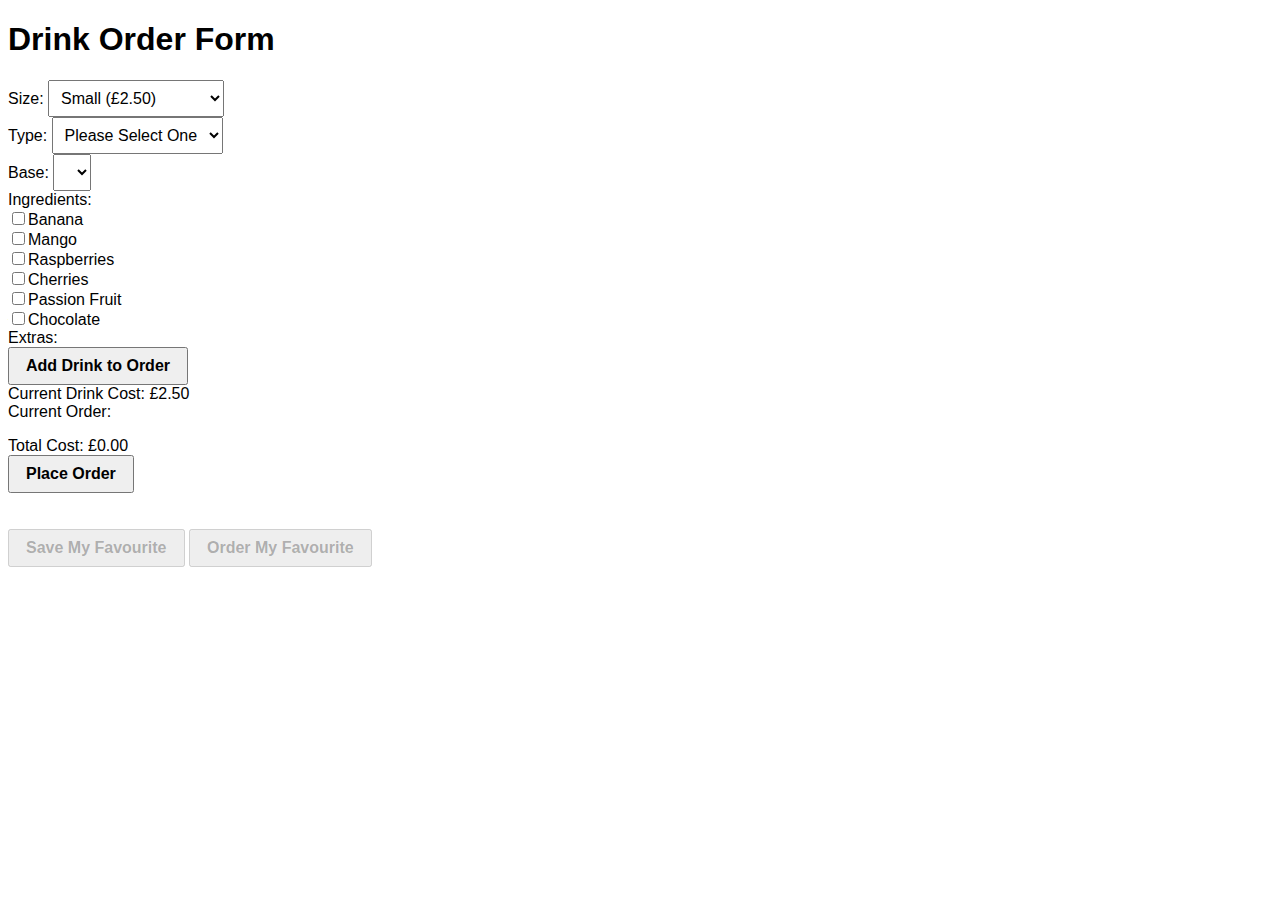
<file: index.html>
<!DOCTYPE html>
<html>
  <head>
    <title>Drink Order Form</title>
    <link rel="stylesheet" type="text/css" href="style.css" />
  </head>
  <body>
    <h1>Drink Order Form</h1>
<form action="" id="order-form">
    <div>
      <label for="size">Size:</label>
      <select id="size" onchange="update_current_drink();fav_check();">
        <option value="2.50" selected>Small (£2.50)</option>
        <option value="3.00">Medium (£3.00)</option>
        <option value="3.55">Large (£3.55)</option>
        <option value="4.20">Extra Large (£4.20)</option>
      </select>
    </div>

    <div>
      <label for="type">Type:</label>
      <select id="type" onchange = "selectType()">
        <option value="" selected disabled hidden>Please Select One</option>
        <option value="smoothie">Smoothie</option>
        <option value="milkshake">Milkshake</option>
      </select>
    </div>
    <div>
      <label for="base">Base:</label>
      <select id="base-drop"></select>
    </div>

    <div>
      <label for="ingredients">Ingredients:</label>
      <div id="ingredients-checkboxes"></div>
    </div>

   

    <div id="extras">
      <label>Extras:</label>
      <div id="extras-checkboxes"></div>
    </div>
  </form>
    <div>
      <button id="add-drink" onclick="calculateCost()">Add Drink to Order</button>
    </div>

    <div id = "test">

    </div>

    <div>
      <label for="current-cost">Current Drink Cost:</label>
      <span id="current-cost">£2.50</span>
    </div>

    <div>
      <label>Current Order:</label>
      <ul id="current-order"></ul>
      <div>
        <label for="total-cost">Total Cost:</label>
        <span id="total-cost">£0.00</span>
      </div>
    </div>

    <div><button id="order" onclick="placeOrder()">Place Order</button></div><br><br>

    <div>
      <button id="save-favourite" onclick="addfav()" disabled>Save My Favourite</button>
      <button id="order-favourite" disabled onclick="order_fav()">Order My Favourite</button>
    </div>
    

    <script src="script.js"></script>
  </body>
</html>
</file>
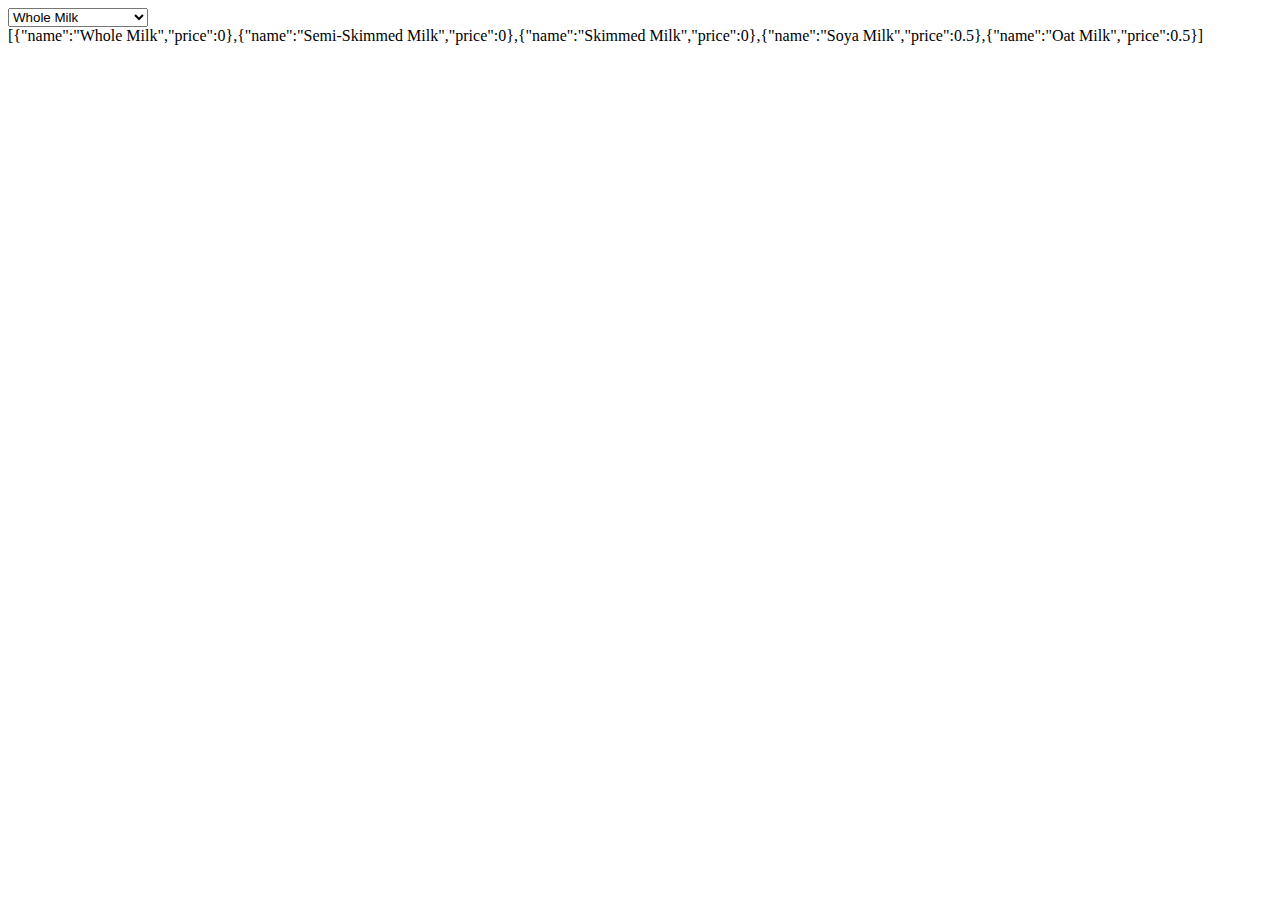
<file: test.html>
<!DOCTYPE html>
<html>
<head>
    <title>Fetch JSON and Add Options</title>
</head>
<body>
    <select id="optionsDropdown"></select>
    <div id = "test"></div>
    <script>
        // Fetch the JSON data
        fetch('ingredients.json')
            .then(response => response.json())
            .then(data => {
                // Access the select dropdown element
                const usersArray = data.milkshake_bases;
                const selectDropdown = document.getElementById('optionsDropdown');
                var test = document.getElementById('test');
                test.textContent = JSON.stringify(usersArray);

                // Add options to the select dropdown
                usersArray.forEach(option => {
                    const optionElement = document.createElement('option');
                    optionElement.value = option.price;
                    optionElement.textContent = option.name;
                    selectDropdown.appendChild(optionElement);
                });
            });
    </script>
</body>
</html>
</file>
<file: style.css>
body {
  font-family: Arial, sans-serif;
}

h1 {
  font-size: 2rem;
}

h2 {
  font-size: 1.5rem;
}

input[type="submit"],
button {
  font-size: 1rem;
  font-weight: bold;
  padding: 0.5rem 1rem;
}

select {
  font-size: 1rem;
  padding: 0.5rem;
}
</file>
